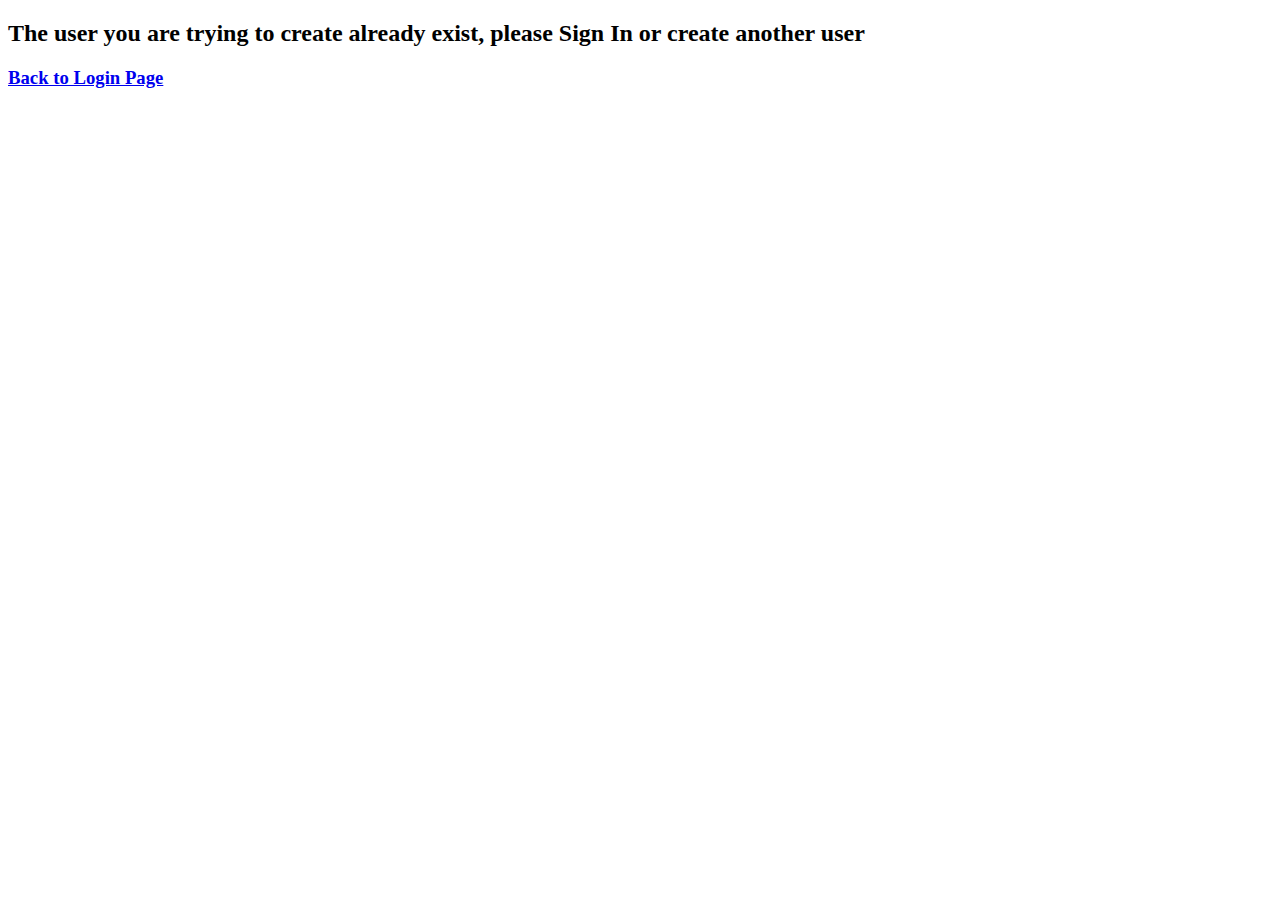
<file: rhhproject/rhhapp/templates/Userexist.html>
<!DOCTYPE html>
<html lang="en">
<head>
    <meta charset="UTF-8">
    <meta name="viewport" content="width=device-width, initial-scale=1.0">
    <title>User Exists</title>
</head>
<body>
    <h2>The user you are trying to create already exist, please Sign In or create another user</h2>
    <h3><a href="/">Back to Login Page</a></h3>
    
</body>
</html>
</file>
